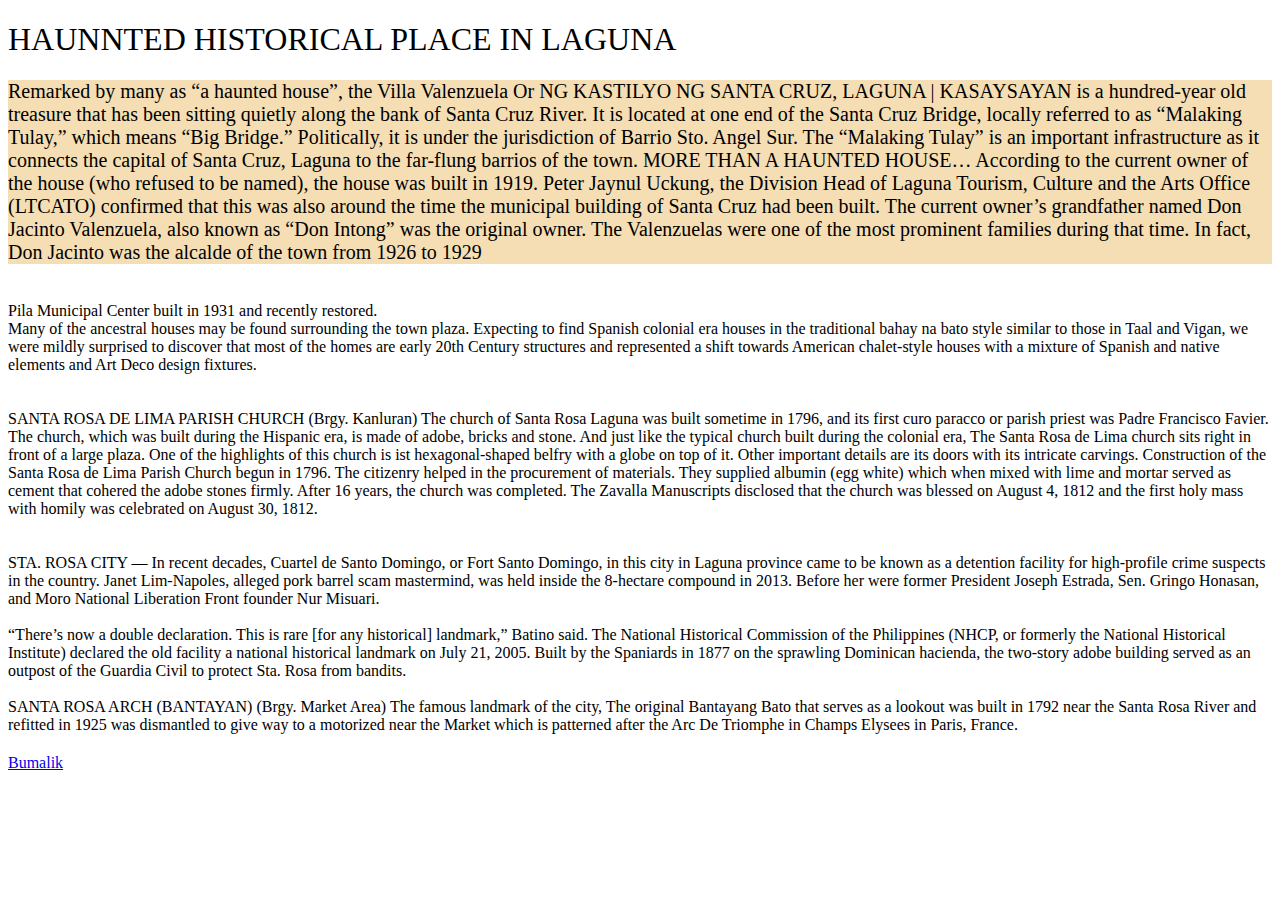
<file: index/Laguna.html>
<!DOCTYPE html>
<html lang="en">
<head>
    <meta charset="UTF-8">
    <meta http-equiv="X-UA-Compatible" content="IE=edge">
    <meta name="viewport" content="width=device-width, initial-scale=1.0">
    <title>Laguna Historical sites</title>
    <style>
        h1{
            font-weight: 500;
        }
        p{
            font-size: 20px;
            background: wheat;
        }
    </style>
</head>
<body>
    <h1>HAUNNTED HISTORICAL PLACE IN LAGUNA</h1>

   
    <p>Remarked by many as “a haunted house”, the Villa Valenzuela Or NG KASTILYO NG SANTA CRUZ, LAGUNA | KASAYSAYAN  is a hundred-year old treasure that has been sitting quietly along the bank of Santa Cruz River. It is located at one end of the Santa Cruz Bridge, locally referred to as “Malaking Tulay,” which means “Big Bridge.” Politically, it is under the jurisdiction of Barrio Sto. Angel Sur. The “Malaking Tulay” is an important infrastructure as it connects the capital of Santa Cruz, Laguna to the far-flung barrios of the town.
                                            MORE THAN A HAUNTED HOUSE…
        According to the current owner of the house (who refused to be named), the house was built in 1919. Peter Jaynul Uckung, the Division Head of Laguna Tourism, Culture and the Arts Office (LTCATO) confirmed that this was also around the time the municipal building of Santa Cruz had been built.
      
        The current owner’s grandfather named Don Jacinto Valenzuela, also known as “Don Intong” was the original owner.
         The Valenzuelas were one of the most prominent families during that time. In fact, Don Jacinto was the alcalde of the town from 1926 to 1929</p>

    <br>
    Pila Municipal Center built in 1931 and recently restored.
  <br>
Many of the ancestral houses may be found surrounding the town plaza. Expecting to find Spanish colonial era houses in the traditional bahay na bato style similar to those in Taal and Vigan, we were mildly surprised to discover that most of the homes are early 20th Century structures and represented a shift towards American chalet-style houses with a mixture of Spanish and native elements and Art Deco design fixtures.


</br> 
</br> 
</br> 

SANTA ROSA DE LIMA PARISH CHURCH (Brgy. Kanluran)

The church of Santa Rosa Laguna was built sometime in 1796, and its first curo paracco or parish priest was Padre Francisco Favier. The church, which was built during the Hispanic era, is made of adobe, bricks and stone. And just like the typical church built during the colonial era, The Santa Rosa de Lima church sits right in front of a large plaza. One of the highlights of this church is ist hexagonal-shaped belfry with a globe on top of it. Other important details are its doors with its intricate carvings.

Construction of the Santa Rosa de Lima Parish Church begun in 1796. The citizenry helped in the procurement of materials. They supplied albumin (egg white) which when mixed with lime and mortar served as cement that cohered the adobe stones firmly. After 16 years, the church was completed. The Zavalla Manuscripts disclosed that the church was blessed on August 4, 1812 and the first holy mass with homily was celebrated on August 30, 1812.


</br></br>

</br> 
STA. ROSA CITY — In recent decades, Cuartel de Santo Domingo, or Fort Santo Domingo, in this city in Laguna province came to be known as a detention facility for high-profile crime suspects in the country.
Janet Lim-Napoles, alleged pork barrel scam mastermind, was held inside the 8-hectare compound in 2013. Before her were former President Joseph Estrada, Sen. Gringo Honasan, and Moro National Liberation Front founder Nur Misuari.

</br> </br> 
“There’s now a double declaration. This is rare [for any historical] landmark,” Batino said.

The National Historical Commission of the Philippines (NHCP, or formerly the National Historical Institute) declared the old facility a national historical landmark on July 21, 2005.

Built by the Spaniards in 1877 on the sprawling Dominican hacienda, the two-story adobe building served as an outpost of the Guardia Civil to protect Sta. Rosa from bandits.
</br> </br> 
SANTA ROSA ARCH (BANTAYAN) (Brgy. Market Area)

The famous landmark of the city, The original Bantayang Bato that serves as a lookout was built in 1792 near the Santa Rosa River and refitted in 1925 was dismantled to give way to a motorized near the Market which is patterned after the Arc De Triomphe in Champs Elysees in Paris, France.


</p>
</body>

    <a href="../index.html"> Bumalik</a>
</html>
</file>
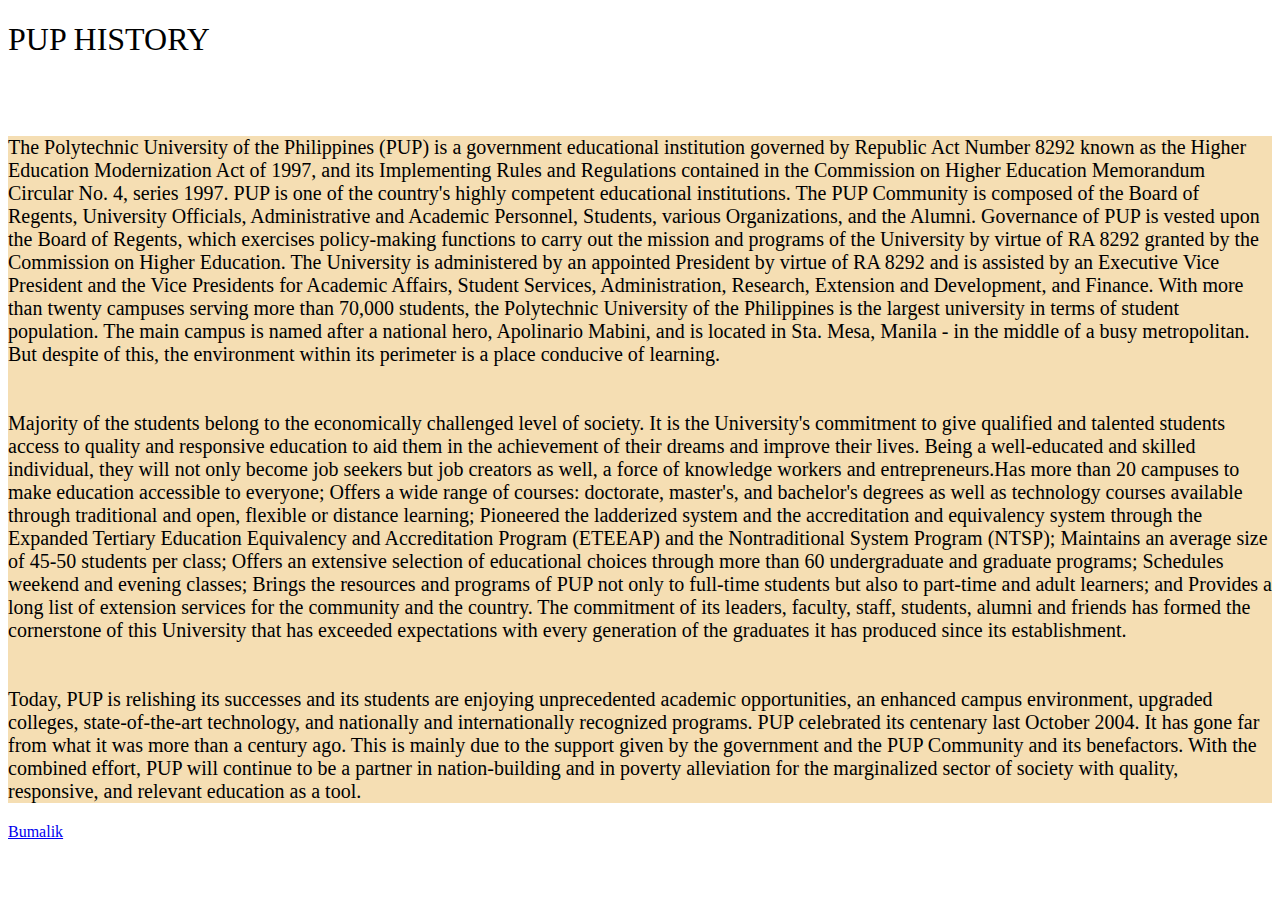
<file: index/PUP.html>
<!DOCTYPE html>
<html lang="en">
<head>
    <meta charset="UTF-8">
    <meta http-equiv="X-UA-Compatible" content="IE=edge">
    <meta name="viewport" content="width=device-width, initial-scale=1.0">
    <title>SINTANG PAARALAN (PUP)</title>
    <style>
        h1{
            font-weight: 500;
        }
        p{
            font-size: 20px;
            background: wheat;
        }
    </style>
</head>
<body>
    <h1>PUP HISTORY
    </h1>
</br>   </br> <p>The Polytechnic University of the Philippines (PUP) is a government educational institution governed by Republic Act Number 8292 known as the Higher 
        Education Modernization Act of 1997, and its Implementing Rules and Regulations contained in the Commission on Higher Education Memorandum Circular No.
         4, series 1997. PUP is one of the country's highly competent educational institutions. The PUP Community is composed of the Board of Regents, University Officials,
          Administrative and Academic Personnel, Students, various Organizations, and the Alumni.
Governance of PUP is vested upon the Board of Regents, which exercises policy-making functions to carry out
 the mission and programs of the University by virtue of RA 8292 granted by the Commission on Higher Education. 
 The University is administered by an appointed President by virtue of RA 8292 and is assisted by an Executive Vice President 
 and the Vice Presidents for Academic Affairs, Student Services, Administration, Research, Extension and Development, and Finance.
 With more than twenty campuses serving more than 70,000 students, the Polytechnic University of the Philippines is the largest university in terms of student population. The main campus is named after a national hero, Apolinario Mabini, and is located in Sta. Mesa, Manila - in the middle of a busy metropolitan. But despite of this, the environment within its perimeter is a place conducive of learning.
    </br>   </br>   </br>

Majority of the students belong to the economically challenged level of society. It is the University's commitment to give qualified and talented 
students access to quality and responsive education to aid them in the achievement of their dreams and improve their lives. Being a well-educated and 
skilled individual, they will not only become job seekers but job creators as well, a force of knowledge workers and entrepreneurs.Has more than 20 campuses to make education accessible to everyone;
Offers a wide range of courses: doctorate, master's, and bachelor's degrees as well as technology courses available through traditional and open, flexible or distance learning;
Pioneered the ladderized system and the accreditation and equivalency system through the Expanded Tertiary Education Equivalency and Accreditation Program (ETEEAP) and the Nontraditional System Program (NTSP);
Maintains an average size of 45-50 students per class;
Offers an extensive selection of educational choices through more than 60 undergraduate and graduate programs;
Schedules weekend and evening classes;
Brings the resources and programs of PUP not only to full-time students but also to part-time and adult learners; and
Provides a long list of extension services for the community and the country.
The commitment of its leaders, faculty, staff, students, alumni and friends has formed the cornerstone of this University that has exceeded expectations with every generation of the graduates it has produced since its establishment.
</br>   </br>   </br>
Today, PUP is relishing its successes and its students are enjoying unprecedented academic opportunities, an enhanced campus environment, upgraded colleges, state-of-the-art technology, and nationally and internationally recognized programs.

PUP celebrated its centenary last October 2004. It has gone far from what it was more than a century ago. This is mainly due to the support given by the government and the PUP Community and its benefactors. With the combined effort, PUP will continue to be a partner in nation-building and in poverty alleviation for the marginalized sector of society with quality, responsive, and relevant education as a tool.</p>
</body>
    <a href="../index.html"> Bumalik</a>
</html>
</file>
